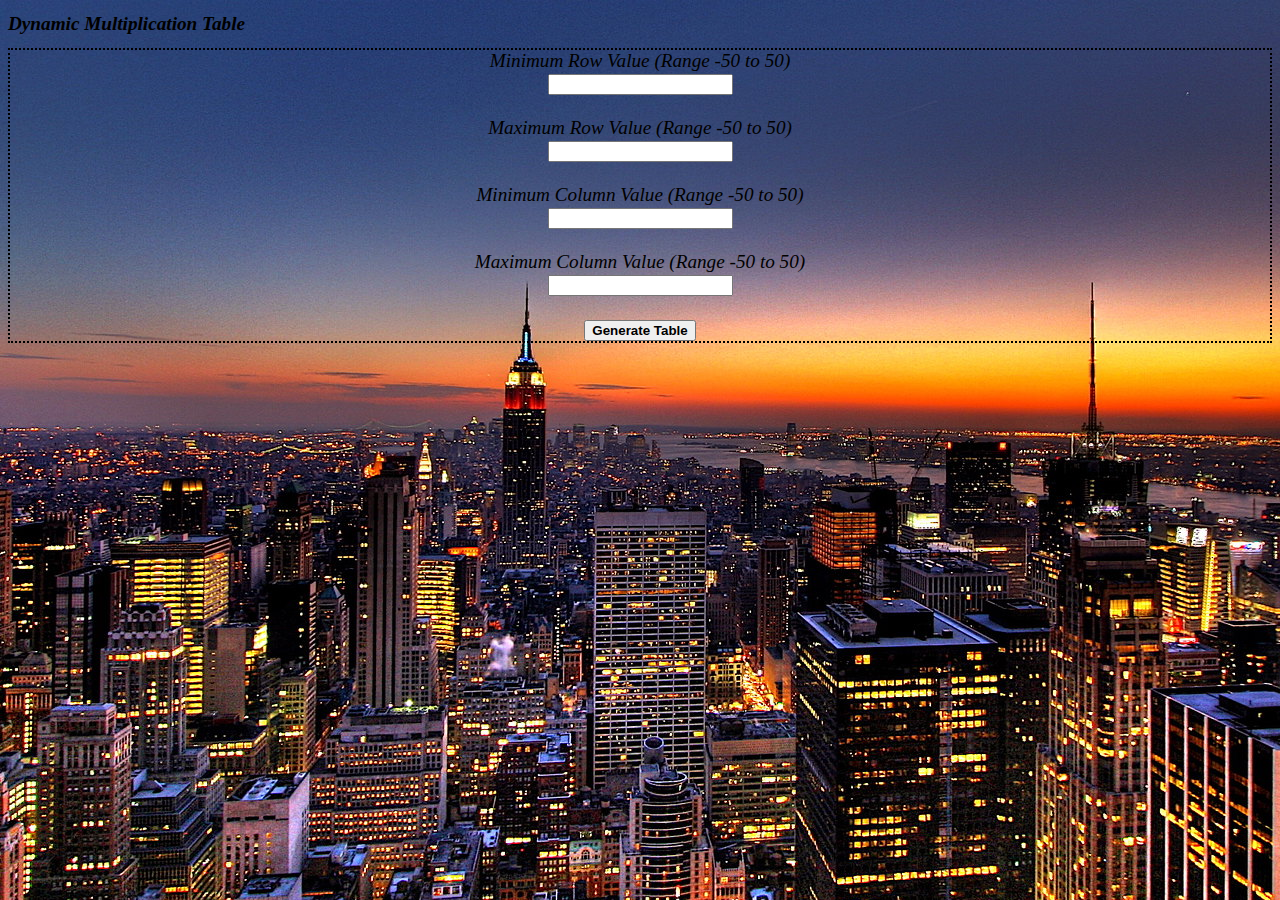
<file: Rish_Dhir_HW3/index.html>
<!--
Full Name : Rish Dhir
Assignment 3: Dynamic Multiplication Table
Copyright (c) 2024 by Rish Dhir. All rights reserved. May be freely copied or
excerpted for educational purposes with credit to the author.
Assingment Description: In assignment we were required to create a dynamic multiplicaiton table
using html css and javascript. The program also checks for invalid inputs and tells the user to correct them.
Once the correct values are entered then the table will print

Links used for help:
Class Notes
https://developer.mozilla.org/en-US/docs/Web/JavaScript/Reference/Global_Objects/parseInt
https://www.w3schools.com/tags/tag_span.asp
https://developer.mozilla.org/en-US/docs/Web/API/Document/getElementById
https://www.w3schools.com/jsref/prop_node_innertext.asp
https://developer.mozilla.org/en-US/docs/Web/API/HTMLElement/innerText
https://www.w3.org/MarkUp/html3/tablecells.html#:~:text=The%20TH%20and%20TD%20elements,used%20for%20table%20data%20cells.

Github IO: https://github.com/Rish-24/GUI-1.git

-->
<!DOCTYPE html>
<html lang="en">
<head>
    <meta charset="utf-8">
    <meta name="viewport" content="width=device-width, initial-scale=1.0">
    <title>HW3 Dynamic Multiplication Table</title>
    <link rel="stylesheet" href="../Rish_Dhir_HW3/css/style.css">
    </style>
</head>
<body>
    <h1>Dynamic Multiplication Table</h1>
    <div class="form">
        <form id="multiplicationForm">
            Minimum Row Value (Range -50 to 50)<br>
            <input type="text" id="MinRow" name="MinRow"><br>
            <span class="error" id="MinRowError"></span><br>

            Maximum Row Value (Range -50 to 50)<br>
            <input type="text" id="MaxRow" name="MaxRow"><br>
            <span class="error" id="MaxRowError"></span><br>

            Minimum Column Value (Range -50 to 50)<br>
            <input type="text" id="MinCol" name="MinCol"><br>
            <span class="error" id="MinColError"></span><br>

            Maximum Column Value (Range -50 to 50)<br>
            <input type="text" id="MaxCol" name="MaxCol"><br>
            <span class="error" id="MaxColError"></span><br>
            <button type="button" onclick="StartTable()">Generate Table</button>
        </form>
    </div>
    <div class="scrollable-container">
        <div id="Table"></div>
    </div>
    <script src="./js/table.js"></script>
</body>
</html>
</file>
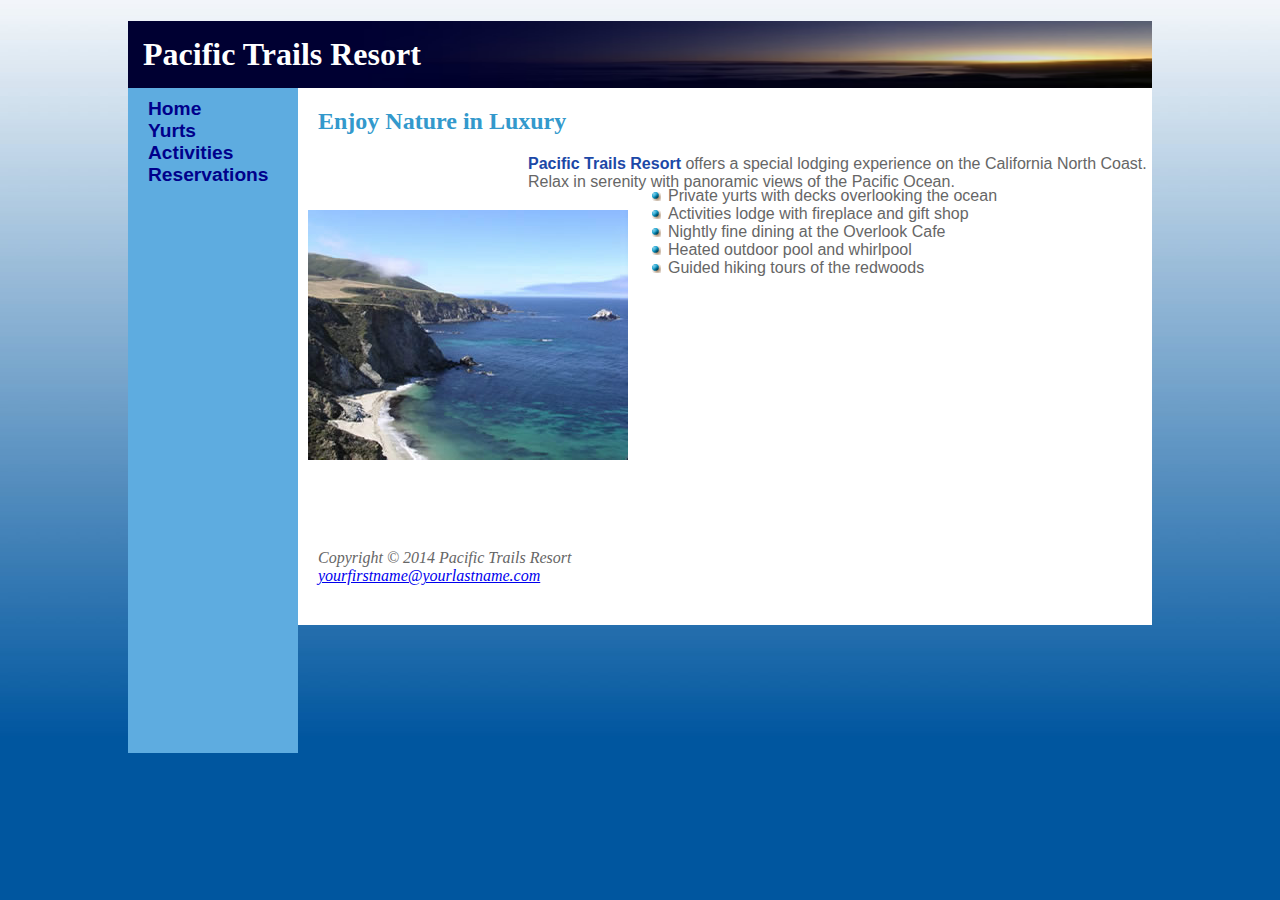
<file: Rish_Dhir_HW2/HW2_sourceCode/index.html>
<!--
Full Name : Rish Dhir
Assignment 2: Working With CSS
Copyright (c) 2024 by Rish Dhir. All rights reserved. May be freely copied or
excerpted for educational purposes with credit to the author.
Assingment Description: In assignment we were required to edit the pacific.css and
make the webpage look like what was required in the assignment. In this assignment we were 
only working with CSS and made no changes to the html

Github IO: https://github.com/Rish-24/GUI-1.git

-->
<!DOCTYPE html>
<html lang="en">
<head>
    <title>Pacific Trails Resort</title>
    <meta charset="utf-8">
    <link href="pacific.css" rel="stylesheet">
    <meta name="viewport" content="width=device-width, initial-scale=1.0">
    <!--[if lt IE 9]>
   <script src="http://html5shim.googlecode.com/svn/trunk/html5.js"> </script>   <![endif]-->
</head>
<body>
    <div id="wrapper">
        <header>
            <h1>Pacific Trails Resort</h1>
        </header>
        <nav>
            <ul>
                <li><a href="index.html">Home</a>
                </li>
                <li><a href="yurts.html">Yurts</a>
                </li>
                <li><a href="activities.html">Activities</a>
                </li>
                <li><a href="reservations.html">Reservations</a>
            </ul>
        </nav>
        <div id="content">
            <h2>Enjoy Nature in Luxury</h2>
            <img src="coast.jpg" alt="Pacific Coast">
            <p><span class="resort">Pacific Trails Resort</span> offers a special lodging experience on the California North Coast. Relax in serenity with panoramic views of the Pacific Ocean.</p>
            <ul>
                <li>Private yurts with decks overlooking the ocean</li>
                <li>Activities lodge with fireplace and gift shop</li>
                <li>Nightly fine dining at the Overlook Cafe</li>
                <li>Heated outdoor pool and whirlpool</li>
                <li>Guided hiking tours of the redwoods</li>
            </ul>
            <div id="contact">
                <span class="resort">Pacific Trails Resort</span>
                <br> 12010 Pacific Trails Road
                <br> Zephyr, CA 95555
                <br>
                <br> 888-555-5555
                <br>
                <br>
            </div>
        </div>
        <footer>
            Copyright &copy; 2014 Pacific Trails Resort
            <br>
            <a href="mailto:yourfirstname@yourlastname.com">yourfirstname@yourlastname.com</a>
        </footer>
    </div>
</body>

</html>
</file>
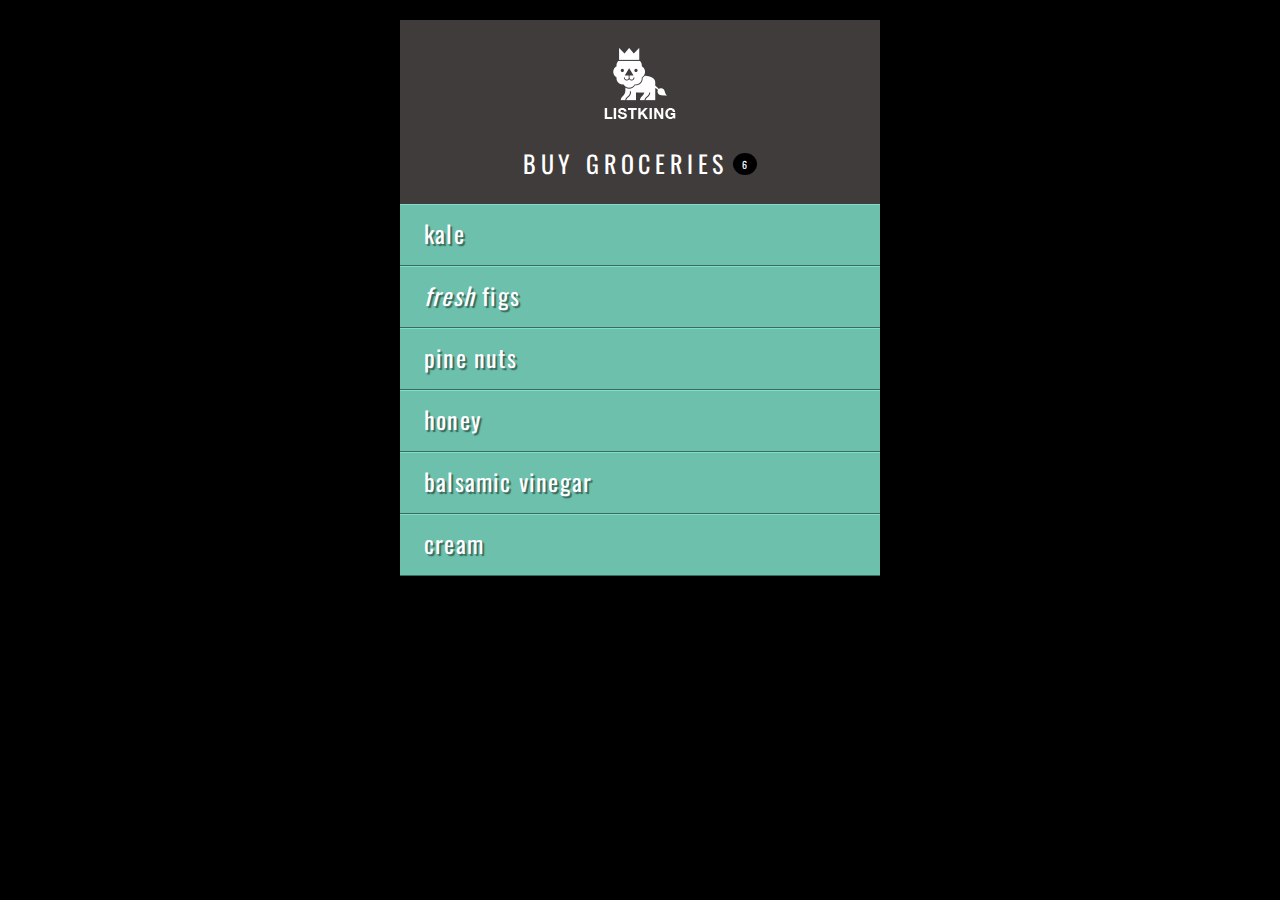
<file: example.html>
<!-- https://github.com/Rish-24/GUI-1.git -->
<!DOCTYPE html>
<html>
  <head>
    <title>Document Object Model - Example</title>
    <meta name="viewport" content="width=device-width, initial-scale=1.0">
    <link rel="stylesheet" href="css/c05.css">
  </head>
  <body>
    <div id="page">
      <h1 id="header">List</h1>
      <h2>Buy groceries</h2>
      <ul>
        <li id="one"><em>fresh</em> figs</li>
        <li id="two">pine nuts</li>
        <li id="three">honey</li>
        <li id="four">balsamic vinegar</li></ul>
    </div>
   <script src="./js/example.js"></script>
  </body>
</html>
</file>
<file: Rish_Dhir_HW3/css/style.css>
h1 {
    font-size: larger;
    font-style: italic;
    font-size: larger;
}
body {
    background-image: url(../images/387606063_be63334fd8_h.jpg);
}
form {
    text-align: center;
    font-style: italic;
    border: dotted 2px;
    font-size: larger;
}

.error {
    color: red;
    font-style: italic;
}


th, td {
    width: 50px;
    padding: 2px;
    text-align: left;
}

table, th, td {
    font-size: 14px;
    border: 1px solid gray;
    margin: auto;
    background-color: white;
}


th, td:nth-child(1) {
    color: #6a4ea2;
    background-color: lightgoldenrodyellow;
}

button {
    font-weight: bold;

}
</file>
<file: Rish_Dhir_HW2/HW2_sourceCode/pacific.css>
header, hgroup, nav, footer, figure, figcaption, aside, section, article {
	display: block;
}

body {
	background-image: url("ptrbackground.jpg");
	width: 80%;
	min-width: 600px;
	margin: auto;
	color: #666666;
	font-family: Arial, Helvetica, sans-serif;
	background-repeat: repeat-x;
}

#wrapper {
	background-color: white;
}

nav ul {
	font-size: 1.2em;
	background-color: #5eace0;
	list-style-type: none;
	margin: 0;
	padding: 10px;
	width: 150px;
	height: 645px;
	position: absolute;
}

nav a {
	text-decoration: none;
	font-weight: bold;
	color: darkblue;
	padding: 10px;

}

nav a:visited {
	color: #344873;

}

nav a:hover {
	color: #FFFFFF;

}

h1 {
	background-image: url("sunset.jpg");
	color: white;
	padding: 15px;
	margin-bottom: 0;
	background-size: 100% 100%;
	background-repeat: no-repeat;
}

h2 {
	color: #3399CC;
	text-align: left;
	margin: 20px 20px 20px -210px;

} 

 h1, h2 {
	font-family: Georgia, "Times New Roman", serif;
}

#contact {
	font-size: 95%;
	margin: 50px 0px 0px -230px;
	padding: 30px;
}

img {
	margin: 55px 1000px 50px -220px;
	float: left;
	position: absolute;
} 

#content {
	margin: 5px 5px 20px 400px;

}

span {
	font-weight: bold;
	color: rgb(28, 72, 167);
}

#content ul {
	list-style-image: url("marker.gif");
	margin: -20px 5px 30px 100px;

}


footer {
	font-family: Georgia, "Times New Roman", serif;
	font-style: italic;
	text-align: left;
	margin-left: 150px;
	padding: 40px;
}
</file>
<file: css/c05.css>
@import url(http://fonts.googleapis.com/css?family=Oswald);

body {
	background-color: #000;
	font-family: 'Oswald', 'Futura', sans-serif;
	margin: 0; 
	padding: 0;}

#page {
	background-color: #403c3b;
	margin: 0 auto 0 auto;}
	/* Responsive page rules at bottom of style sheet */

h1 {
	background-image: url(../images/kinglogo.png);
	background-repeat: no-repeat;
	background-position: center center;
	text-align: center;
	text-indent: -1000%;
	height: 75px;
	line-height: 75px;
	width: 117px;
	margin: 0 auto 0 auto;
	padding: 30px 10px 20px 10px;}

h2 {
	color: #fff;
	font-size: 24px;
	font-weight: normal;
	text-align: center;
	text-transform: uppercase;
	letter-spacing: .2em;
	margin: 0 0 23px 0;}

h2 span {
	border-radius: 50%;
	background-color: #000;
	font-size: 10px;
  text-align: center;
  display: inline-block;
  position: relative;
  top: -5px;
  height: 18px;
  width: 20px;
  margin-left: 5px;
  padding: 4px 0 0 4px;}

ul {
	background-color: #584f4d;
	border:none;
	padding: 0;
	margin: 0;}

li {
	background-color: #ec8b68;
	color: #fff;
	border-top: 1px solid #fe9772;
	border-bottom: 1px solid #9f593f;
	font-size: 24px;
	letter-spacing: .05em;
	list-style-type: none;
	text-shadow: 2px 2px 1px #9f593f;
	height: 50px;
	padding-left: 1em;
	padding-top: 10px;}

.hot {
	background-color: #d7666b;
	color: #fff;
	text-shadow: 2px 2px 1px #914141;
	border-top: 1px solid #e99295;
	border-bottom: 1px solid #914141;}

.cool {
	background-color: #6cc0ac;
	color: #fff;
	text-shadow: 2px 2px 1px #3b6a5e;
	border-top: 1px solid #7ee0c9;
	border-bottom: 1px solid #3b6a5e;}

.complete {
  background-color: #999;
	color: #fff;
	background-image: url("../images/icon-trash.png");
	background-position: center, right;
	background-repeat: no-repeat;
	border-top: 1px solid #666;
	text-shadow: 2px 2px 1px #333;}

li a {
	color: #fff;
	text-decoration: none;
	background-image: url("../images/icon-link.png");
	background-position: center, right;
	background-repeat: no-repeat;
    padding-right: 36px;}

p {
	color: #403c3b; 
	background-color: #fff;
	border-radius: 5px;
	text-align: center;
	padding: 10px;
	margin: 20px auto 20px auto;
	min-width: 20%; 
	max-width: 80%; }

#scriptResults {
	padding-bottom: 10px;}

/* Small screen - acts like the app would */
@media only screen and (max-width: 500px) {
    body {
        background-color: #584f4d;
    }
    #page {
        max-width: 480px;
    }
}
@media only screen and (min-width: 501px) and (max-width: 767px) {
    #page {
        max-width: 480px;
        margin: 20px auto 20px auto;
    }
}
@media only screen and (min-width: 768px) and (max-width: 959px) {
    #page {
        max-width: 480px;
        margin: 20px auto 20px auto;
    }
}
/* Larger screens act like a demo for the app */
@media only screen and (min-width: 960px) {
    #page {
        max-width: 480px;
        margin: 20px auto 20px auto;
   	}
}
@media (-webkit-min-device-pixel-ratio: 2), (min-resolution: 192dpi) { 
    h1{
        background-image: url(../images/2xkinglogo.png);
        background-size: 72px 72px;
    }
}
</file>
